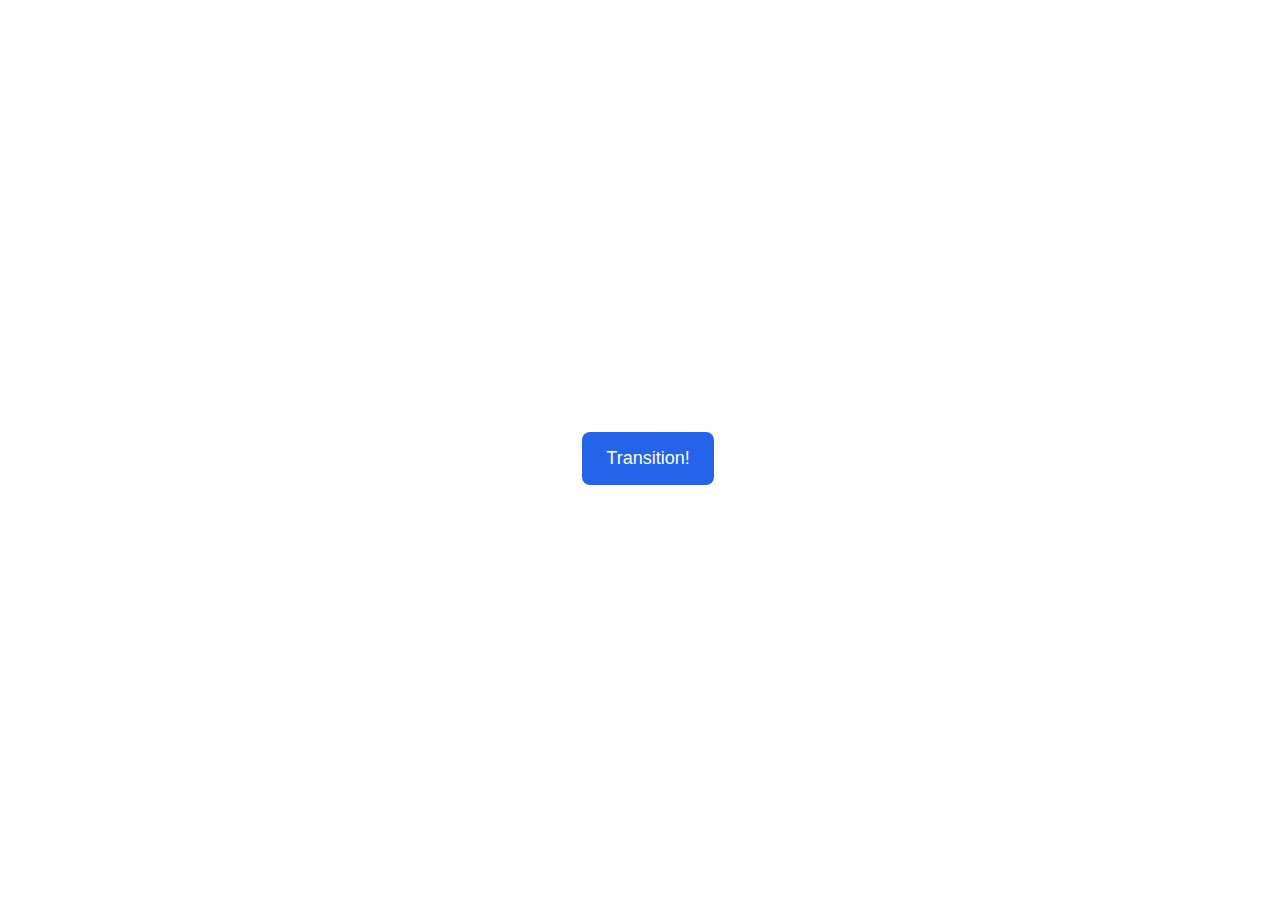
<file: advanced-html-css/animation/01-button-hover/index.html>
<!DOCTYPE html>
<html lang="en">
  <head>
    <meta charset="UTF-8" />
    <meta http-equiv="X-UA-Compatible" content="IE=edge" />
    <meta name="viewport" content="width=device-width, initial-scale=1.0" />
    <title>Button Hover</title>
    <link rel="stylesheet" href="style.css" />
  </head>
  <body>
    <div id="transition-container">
      <button>Transition!</button>
    </div>
  </body>
</html>
</file>
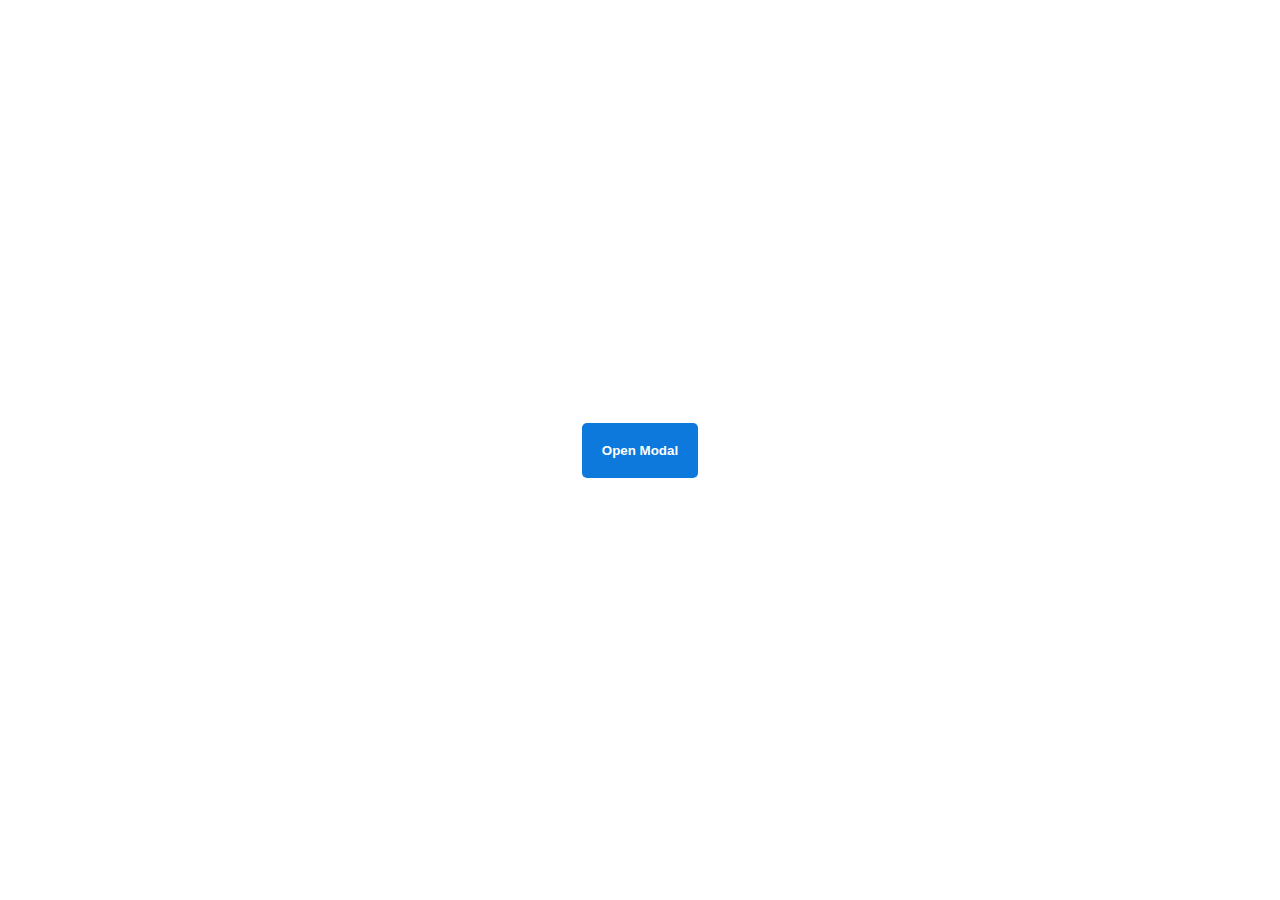
<file: advanced-html-css/animation/02-pop-up/index.html>
<!DOCTYPE html>
<html lang="en">
  <head>
    <meta charset="UTF-8" />
    <meta http-equiv="X-UA-Compatible" content="IE=edge" />
    <meta name="viewport" content="width=device-width, initial-scale=1.0" />
    <title>Popup</title>
    <link rel="stylesheet" href="style.css" />
  </head>
  <body>
    <div class="backdrop"></div>
    <div class="popup-modal">
      <h1>Look at me!</h1>
      <p>I'm a pop up dialog!</p>
      <button id="close-modal">Close Modal</button>
    </div>
    <div class="button-container">
      <button id="trigger-modal">Open Modal</button>
    </div>
    <script src="script.js"></script>
  </body>
</html>
</file>
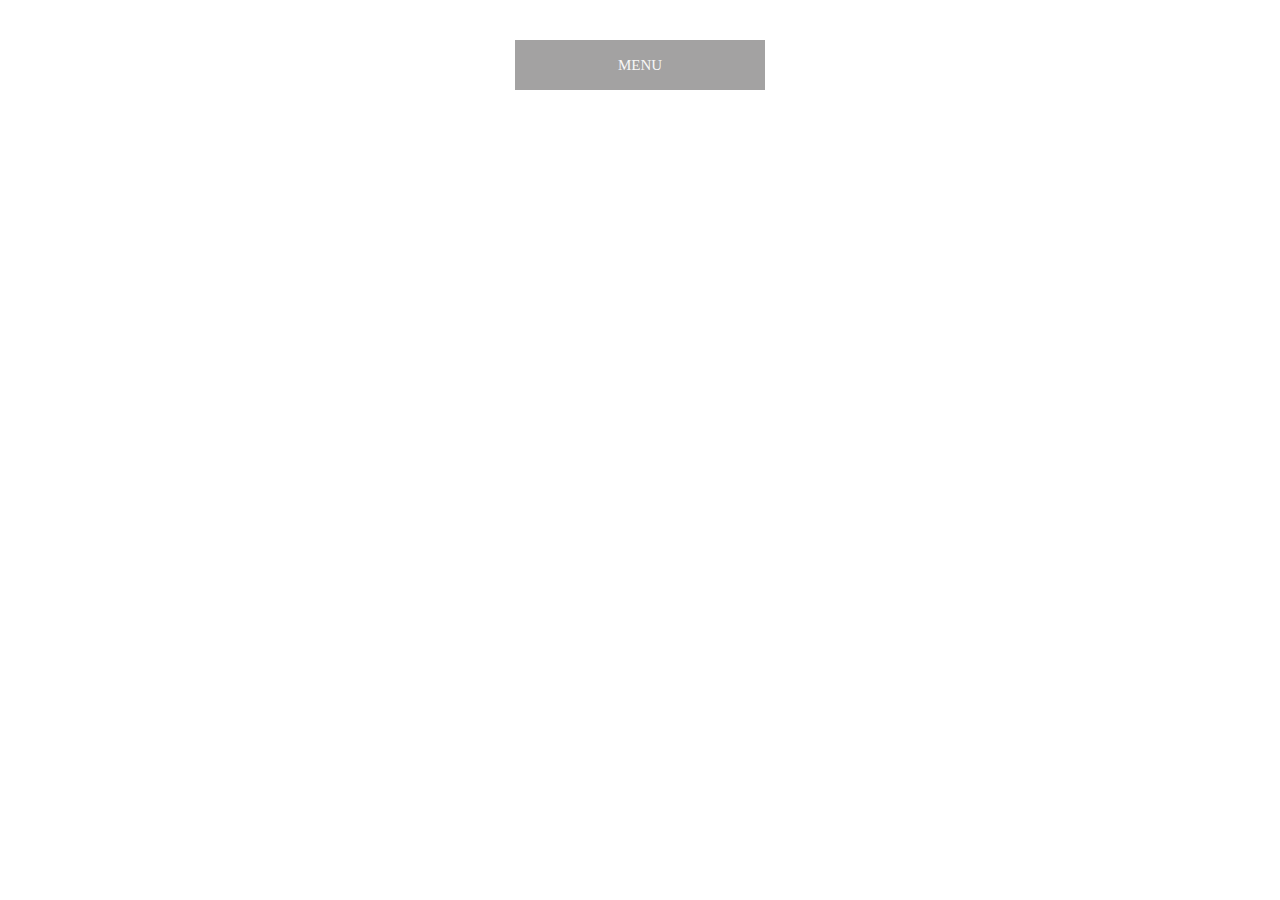
<file: advanced-html-css/animation/03-dropdown-menu/index.html>
<!DOCTYPE html>
<html lang="en">
  <head>
    <meta charset="UTF-8" />
    <meta http-equiv="X-UA-Compatible" content="IE=edge" />
    <meta name="viewport" content="width=device-width, initial-scale=1.0" />
    <title>Dropdown Menu</title>
    <link rel="stylesheet" href="style.css" />
  </head>
  <body>
    <div class="dropdown-container">
        <div class="menu-title">MENU</div>
        <ul class="dropdown-menu">
            <li>ITEM 1</li>
            <li>ITEM 2</li>
            <li>ITEM 3</li>
            <li>ITEM 4</li>
            <li>ITEM 5</li>
        </ul>
    </div>
    <script src="script.js"></script>
  </body>
</html>
</file>
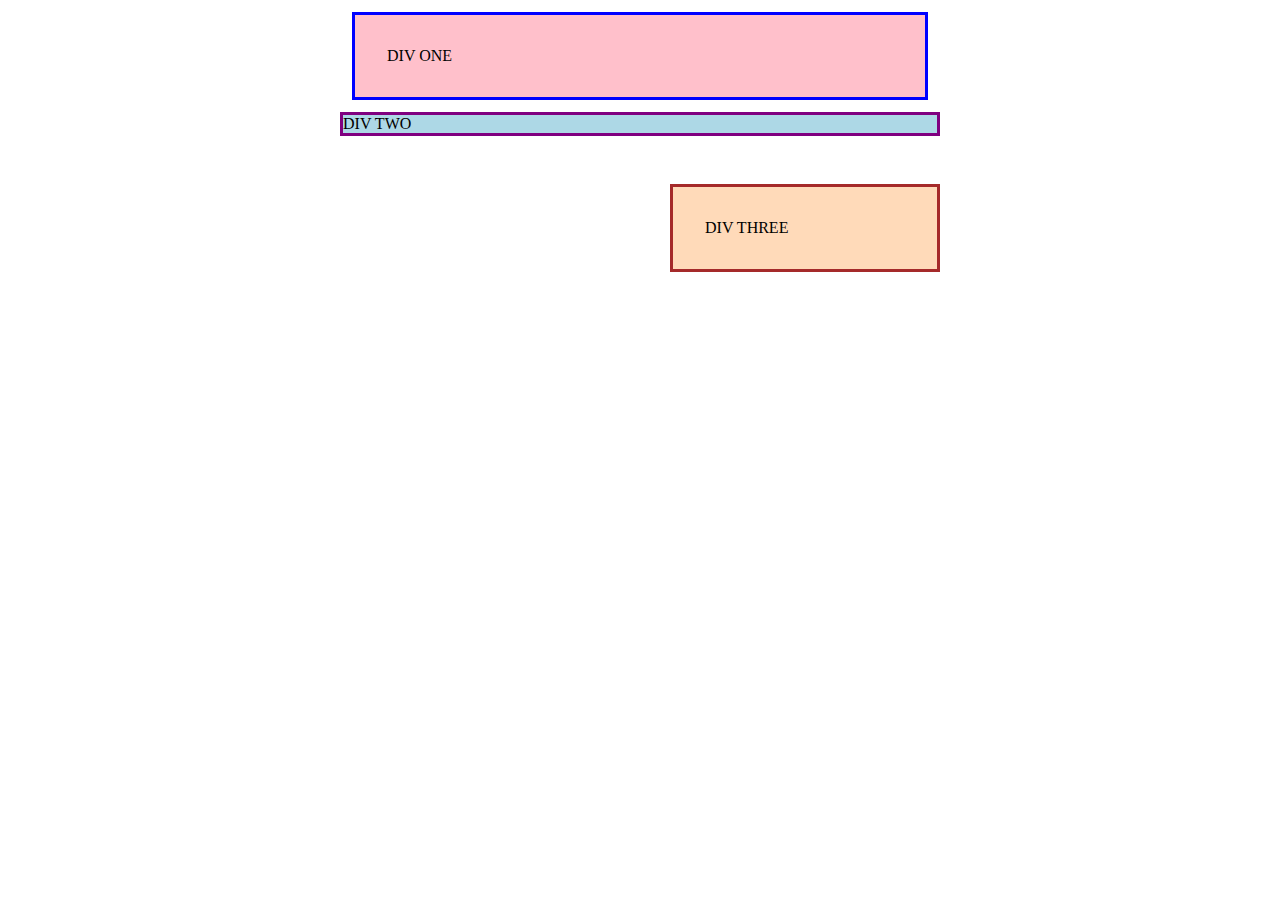
<file: foundations/block-and-inline/01-margin-and-padding-1/index.html>
<!DOCTYPE html>
<html lang="en">
  <head>
    <meta charset="UTF-8">
    <meta http-equiv="X-UA-Compatible" content="IE=edge">
    <meta name="viewport" content="width=device-width, initial-scale=1.0">
    <title>Margin and Padding exercise</title>
    <link rel="stylesheet" href="style.css">
  </head>
  <body>
    <div class="one">
      DIV ONE
    </div>
    <div class="two">
      DIV TWO
    </div>
    <div class="three">
      DIV THREE
    </div>
  </body>
</html>
</file>
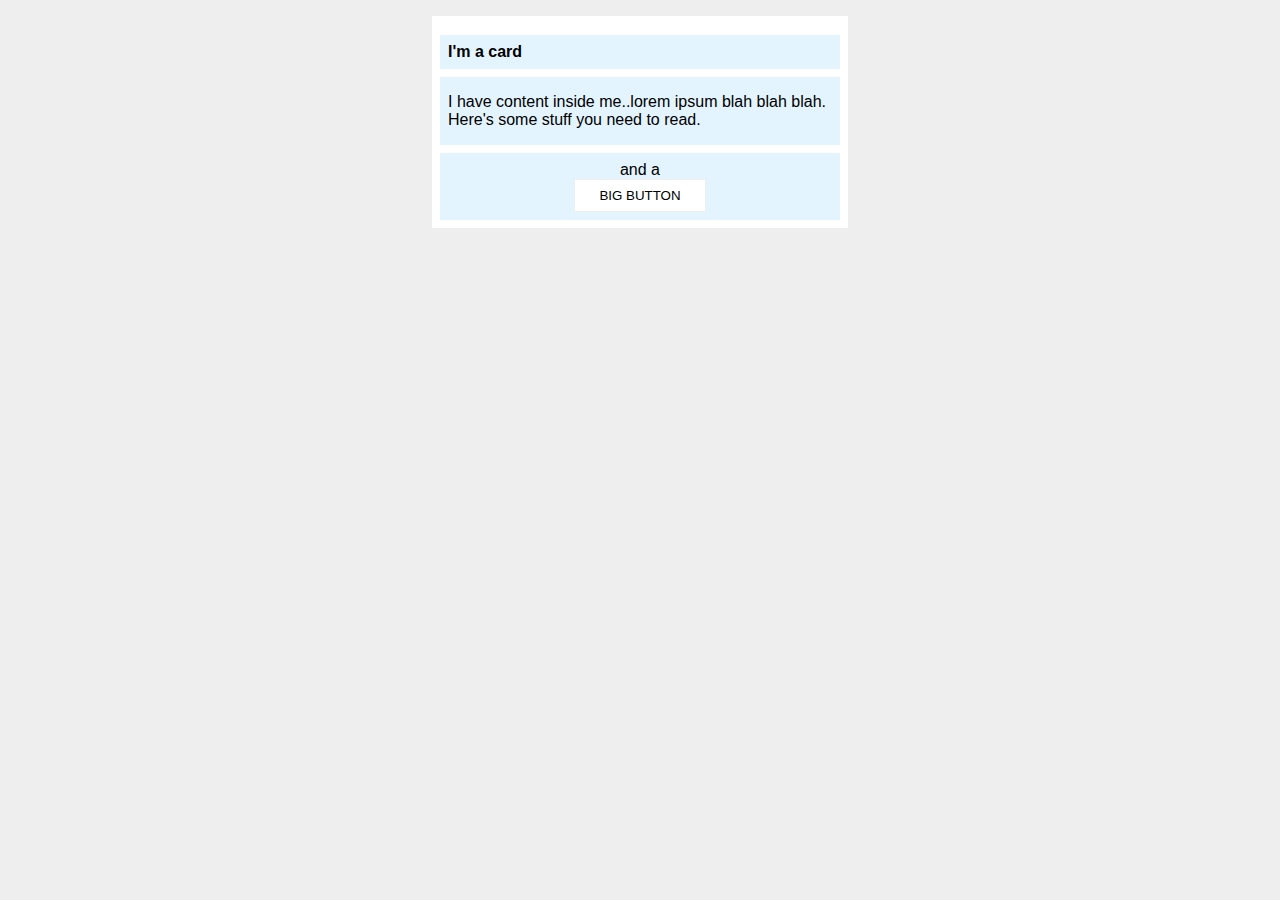
<file: foundations/block-and-inline/02-margin-and-padding-2/index.html>
<!DOCTYPE html>
<html lang="en">
  <head>
    <meta charset="UTF-8">
    <meta http-equiv="X-UA-Compatible" content="IE=edge">
    <meta name="viewport" content="width=device-width, initial-scale=1.0">
    <title>Margin and Padding exercise 2</title>
    <link rel="stylesheet" href="style.css">
  </head>
  <body>
    <div class="card">
      <h1 class="title">I'm a card</h1>
      <div class="content">I have content inside me..lorem ipsum blah blah blah. Here's some stuff you need to read.</div>
      <div class="button-container">and a <button>BIG BUTTON</button></div>
    </div>
  </body>
</html>
</file>
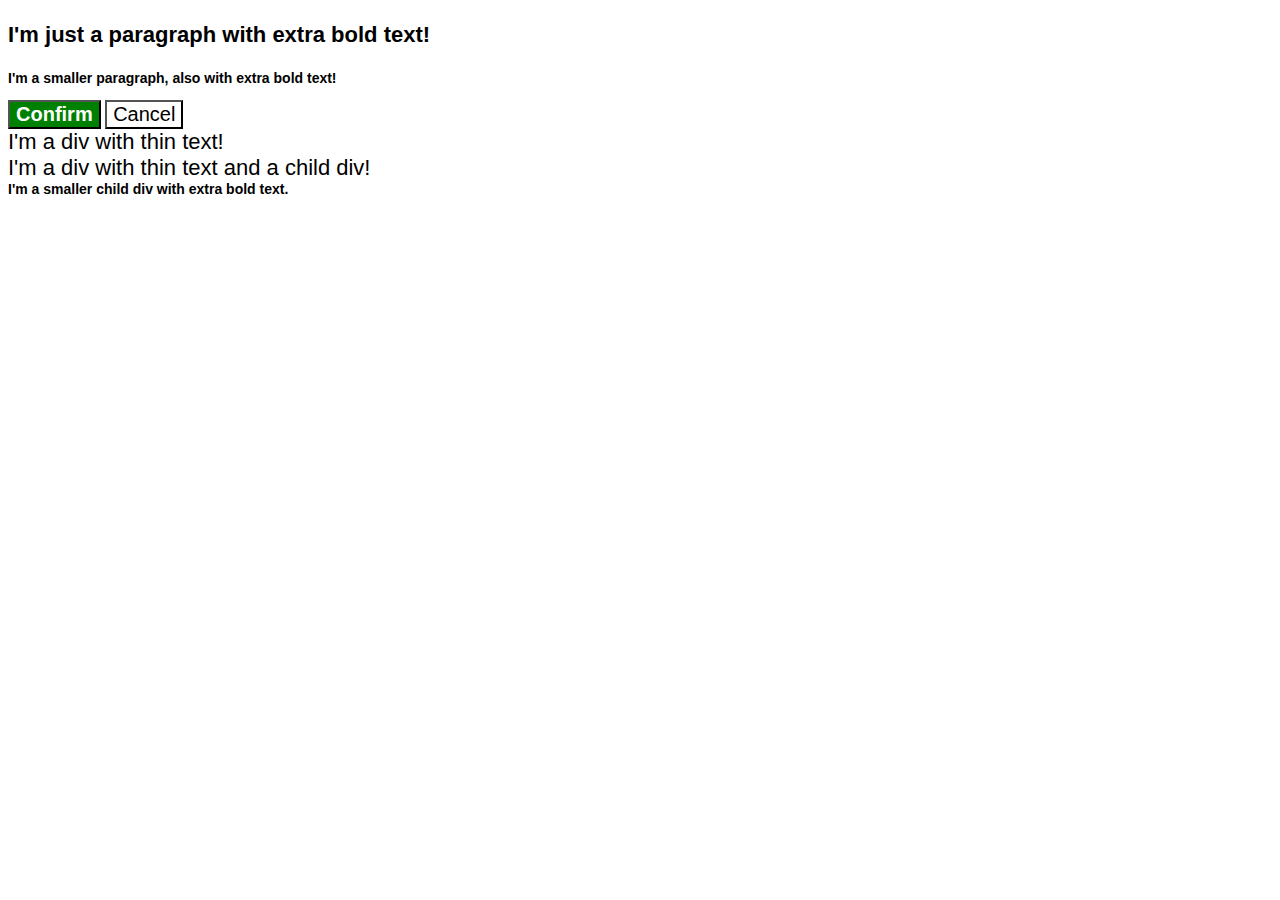
<file: foundations/cascade/01-cascade-fix/index.html>
<!DOCTYPE html>
<html lang="en">
  <head>
    <meta charset="UTF-8">
    <meta http-equiv="X-UA-Compatible" content="IE=edge">
    <meta name="viewport" content="width=device-width, initial-scale=1.0">
    <title>Fix the Cascade</title>
    <link rel="stylesheet" href="style.css">
  </head>
  <body>
    <p class="para">I'm just a paragraph with extra bold text!</p>
    <p class="para small-para">I'm a smaller paragraph, also with extra bold text!</p>

    <button id="confirm-button" class="button confirm">Confirm</button>
    <button id="cancel-button" class="button cancel">Cancel</button>

    <div class="text">I'm a div with thin text!</div>
    <div class="text">I'm a div with thin text and a child div!
      <div class="text child">I'm a smaller child div with extra bold text.</div>
    </div>
  </body>
</html>
</file>
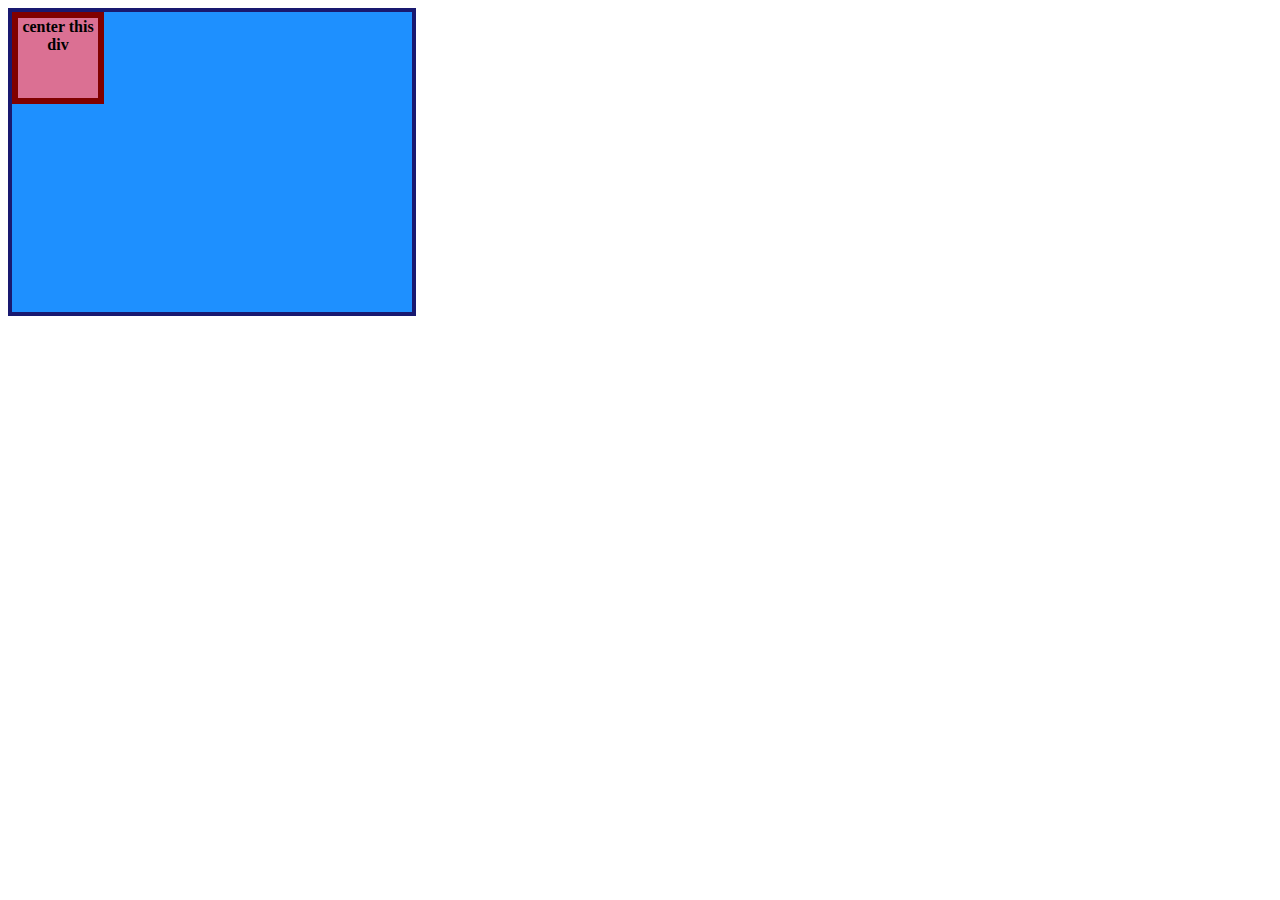
<file: foundations/flex/01-flex-center/index.html>
<!DOCTYPE html>
<html lang="en">
  <head>
    <meta charset="UTF-8">
    <meta http-equiv="X-UA-Compatible" content="IE=edge">
    <meta name="viewport" content="width=device-width, initial-scale=1.0">
    <title>CENTER THIS DIV</title>
    <link rel="stylesheet" href="style.css">
  </head>
  <body>
    <div class="container">
      <div class="box">center this div</div>
    </div>
  </body>
</html>
</file>
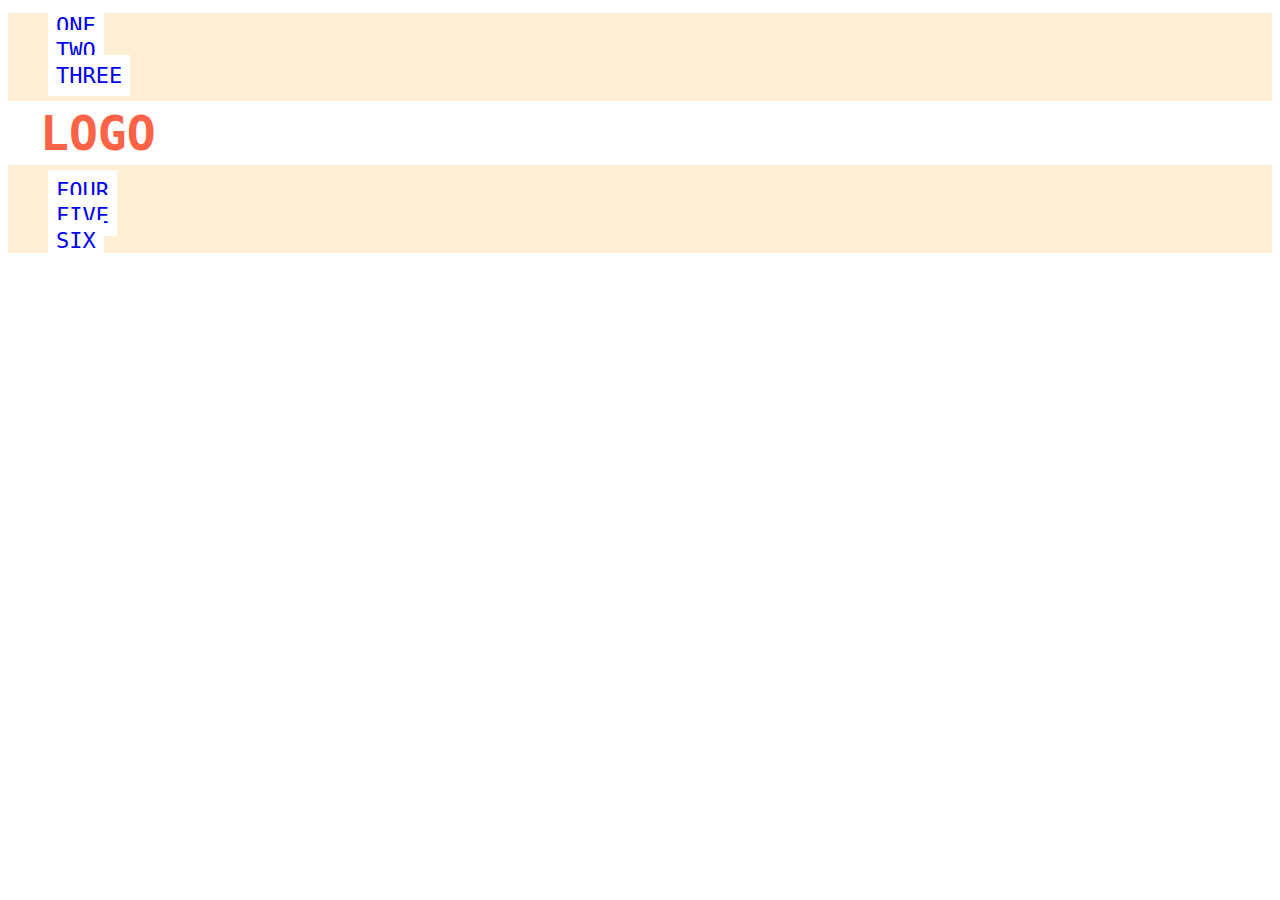
<file: foundations/flex/02-flex-header/index.html>
<!DOCTYPE html>
<html lang="en">
  <head>
    <meta charset="UTF-8">
    <meta http-equiv="X-UA-Compatible" content="IE=edge">
    <meta name="viewport" content="width=device-width, initial-scale=1.0">
    <title>Flex Header</title>
    <link rel="stylesheet" href="style.css">
  </head>
  <body>
    <div class="header">
      <div class="left-links">
        <ul>
          <li><a href="#">ONE</a></li>
          <li><a href="#">TWO</a></li>
          <li><a href="#">THREE</a></li>
        </ul>
      </div>
      <div class="logo">LOGO</div>
      <div class="right-links">
        <ul>
          <li><a href="#">FOUR</a></li>
          <li><a href="#">FIVE</a></li>
          <li><a href="#">SIX</a></li>
        </ul>
      </div>
    </div>
  </body>
</html>
</file>
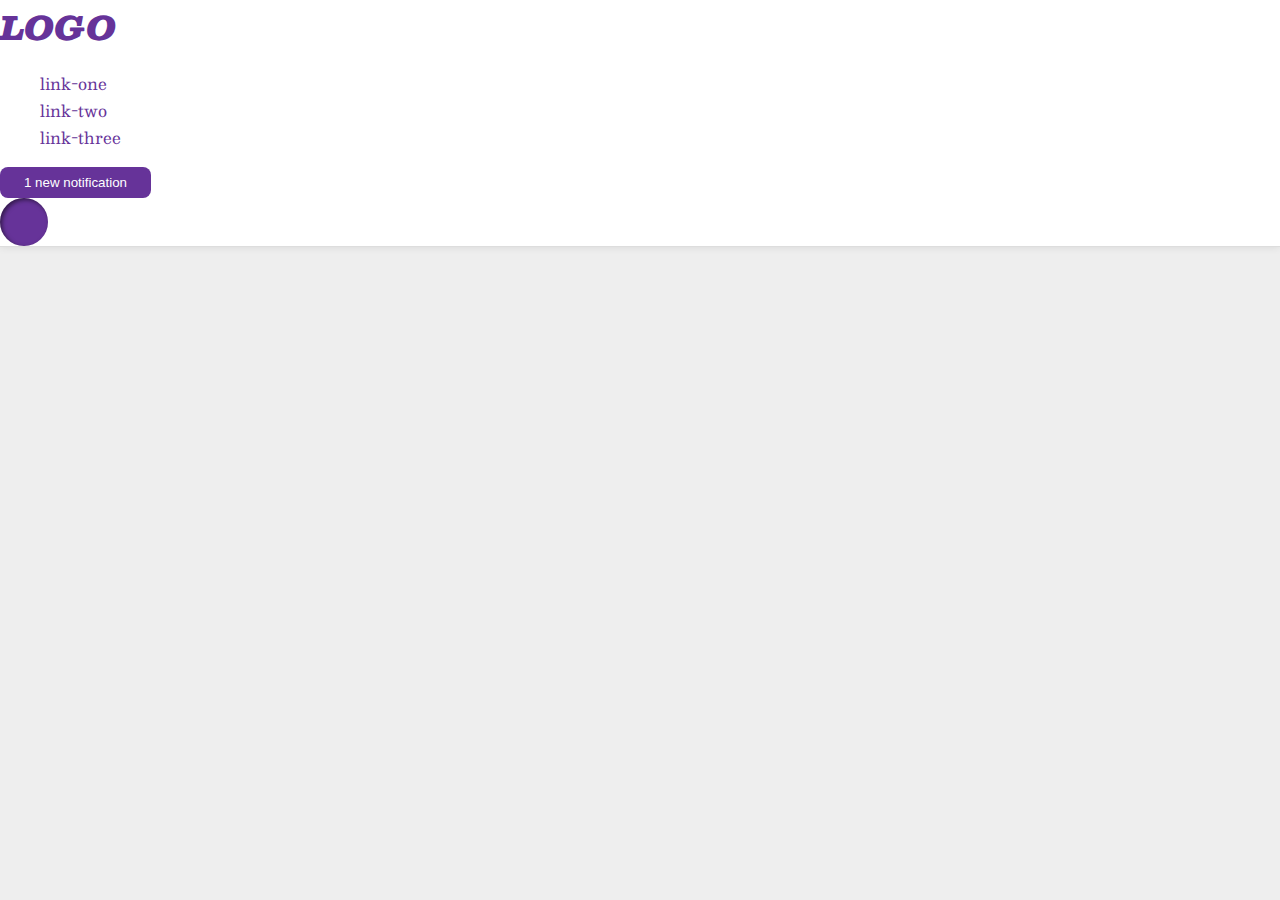
<file: foundations/flex/03-flex-header-2/index.html>
<!DOCTYPE html>
<html lang="en">
  <head>
    <meta charset="UTF-8">
    <meta http-equiv="X-UA-Compatible" content="IE=edge">
    <meta name="viewport" content="width=device-width, initial-scale=1.0">
    <title>Flex Header 2</title>
    <link rel="stylesheet" href="style.css">
  </head>
  <body>
    <div class="header">
      <div class="logo">
        LOGO
      </div>
      <ul class="links">
        <li><a href="https://google.com">link-one</a></li>
        <li><a href="https://google.com">link-two</a></li>
        <li><a href="https://google.com">link-three</a></li>
      </ul>
      <button class="notifications">
        1 new notification
      </button>
      <div class="profile-image"></div>
    </div>
  </body>
</html>
</file>
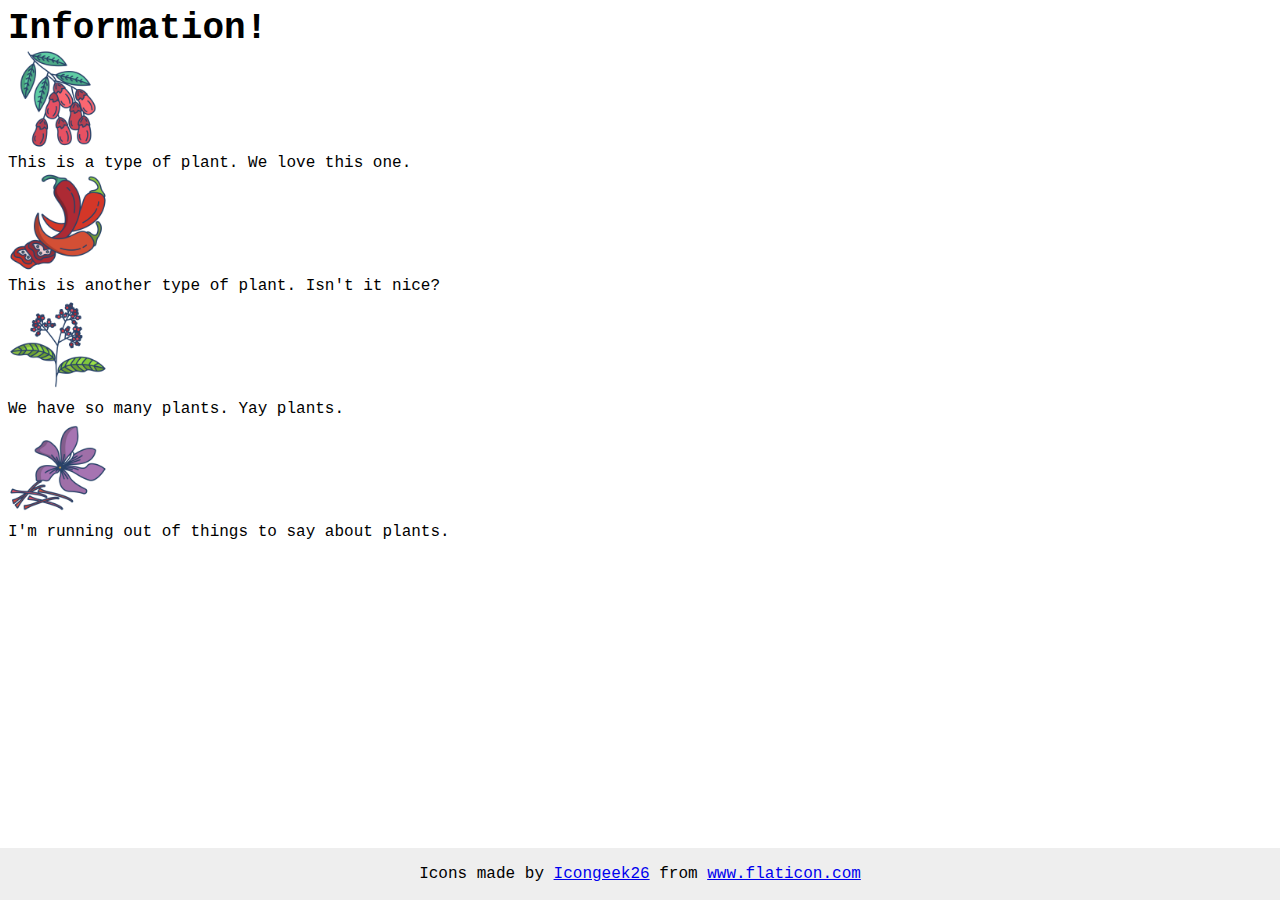
<file: foundations/flex/04-flex-information/index.html>
<!DOCTYPE html>
<html lang="en">
  <head>
    <meta charset="UTF-8">
    <meta http-equiv="X-UA-Compatible" content="IE=edge">
    <meta name="viewport" content="width=device-width, initial-scale=1.0">
    <title>Information</title>
    <link rel="stylesheet" href="style.css">
  </head>
  <body>
    <div class="title">Information!</div>

    <img src="./images/barberry.png" alt="barberry">
    <div class="text">This is a type of plant. We love this one.</div>

    <img src="./images/chilli.png" alt="chili">
    <div class="text">This is another type of plant. Isn't it nice?</div>

    <img src="./images/pepper.png" alt="pepper">
    <div class="text">We have so many plants. Yay plants.</div>

    <img src="./images/saffron.png" alt="saffron">
    <div class="text">I'm running out of things to say about plants.</div>

    <!-- disregard this section, it's here to give attribution to the creator of these icons -->
    <div class="footer">
      <div>Icons made by <a href="https://www.flaticon.com/authors/icongeek26" title="Icongeek26">Icongeek26</a> from <a href="https://www.flaticon.com/" title="Flaticon">www.flaticon.com</a></div>
    </div>
  </body>
</html>
</file>
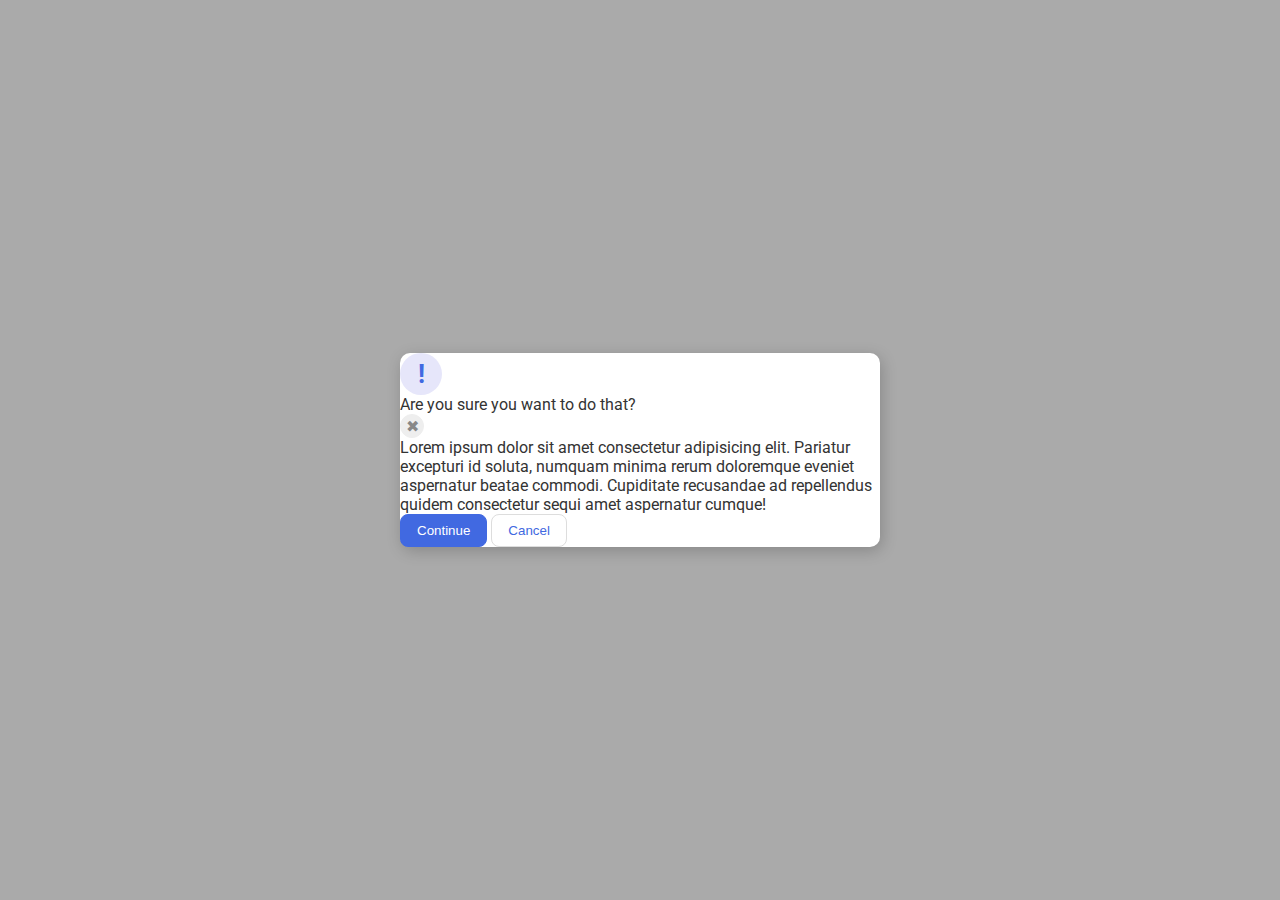
<file: foundations/flex/05-flex-modal/index.html>
<!DOCTYPE html>
<html lang="en">
  <head>
    <meta charset="UTF-8">
    <meta http-equiv="X-UA-Compatible" content="IE=edge">
    <meta name="viewport" content="width=device-width, initial-scale=1.0">
    <link rel="stylesheet" href="style.css">
    <title>Modal</title>
  </head>
  <body>
    <div class="modal">
      <div class="icon">!</div>
      <div class="header">Are you sure you want to do that?</div>
      <button class="close-button">✖</button>
      <div class="text">Lorem ipsum dolor sit amet consectetur adipisicing elit. Pariatur excepturi id soluta, numquam minima rerum doloremque eveniet aspernatur beatae commodi. Cupiditate recusandae ad repellendus quidem consectetur sequi amet aspernatur cumque!</div>
      <button class="continue">Continue</button>
      <button class="cancel">Cancel</button>
    </div>
  </body>
</html>
</file>
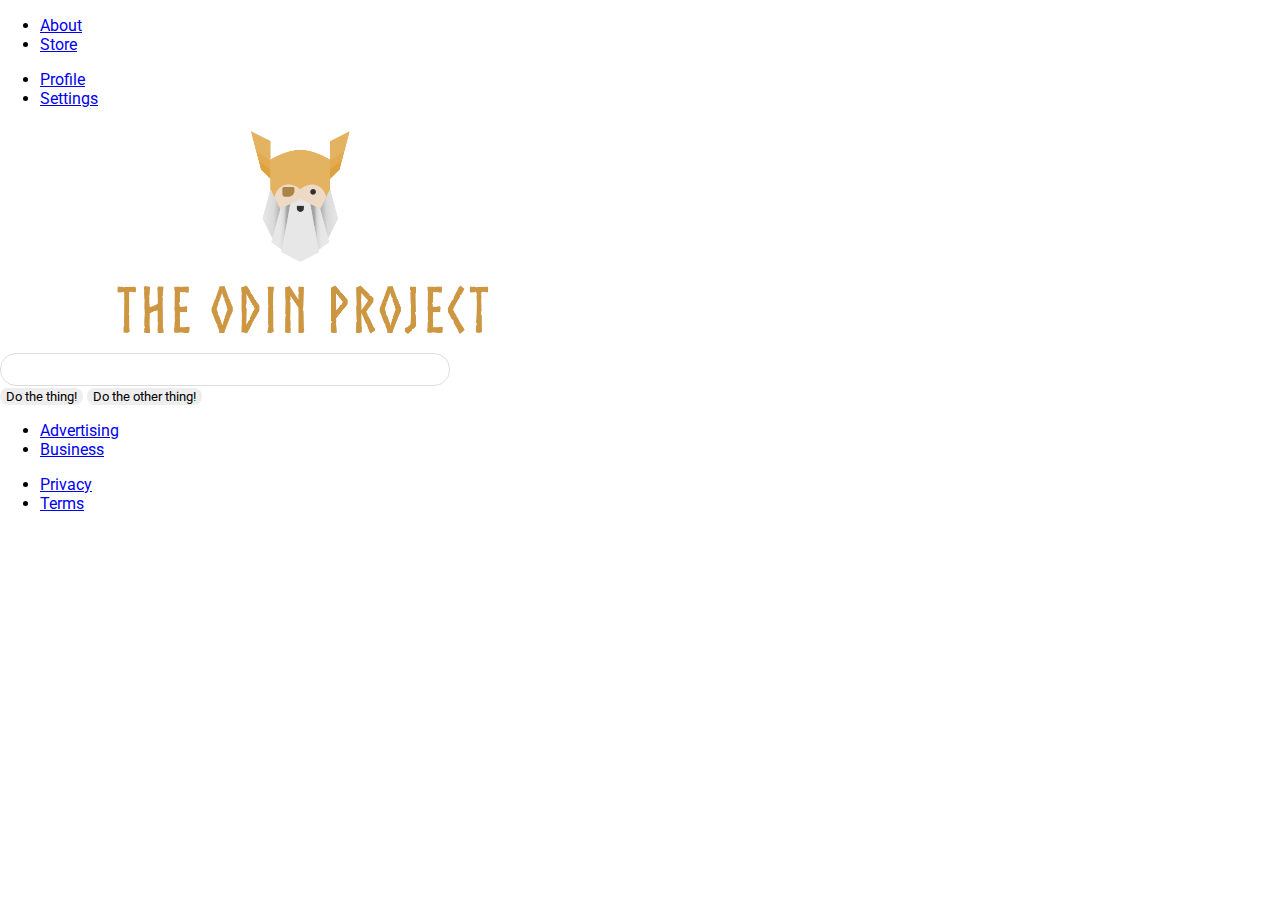
<file: foundations/flex/06-flex-layout/index.html>
<!DOCTYPE html>
<html lang="en">
  <head>
    <meta charset="UTF-8">
    <meta http-equiv="X-UA-Compatible" content="IE=edge">
    <meta name="viewport" content="width=device-width, initial-scale=1.0">
    <title>LAYOUT</title>
    <link rel="stylesheet" href="./style.css">
  </head>
  <body>
    <div class="header">
      <ul class="left-links">
        <li><a href="#">About</a></li>
        <li><a href="#">Store</a></li>
      </ul>
      <ul class="right-links">
        <li><a href="#">Profile</a></li>
        <li><a href="#">Settings</a></li>
      </ul>
    </div>
    <div class="content">
      <img src="./logo.png" alt="Project logo. Represents odin with the project name.">
      <div class="input">
        <input type="text">
      </div>
      <div class="buttons">
        <button>Do the thing!</button>
        <button>Do the other thing!</button>
      </div>
    </div>
    <div class="footer">
      <ul class="left-links">
        <li><a href="#">Advertising</a></li>
        <li><a href="#">Business</a></li>
      </ul>
      <ul class="right-links">
        <li><a href="#">Privacy</a></li>
        <li><a href="#">Terms</a></li>
      </ul>
    </div>
  </body>
</html>
</file>
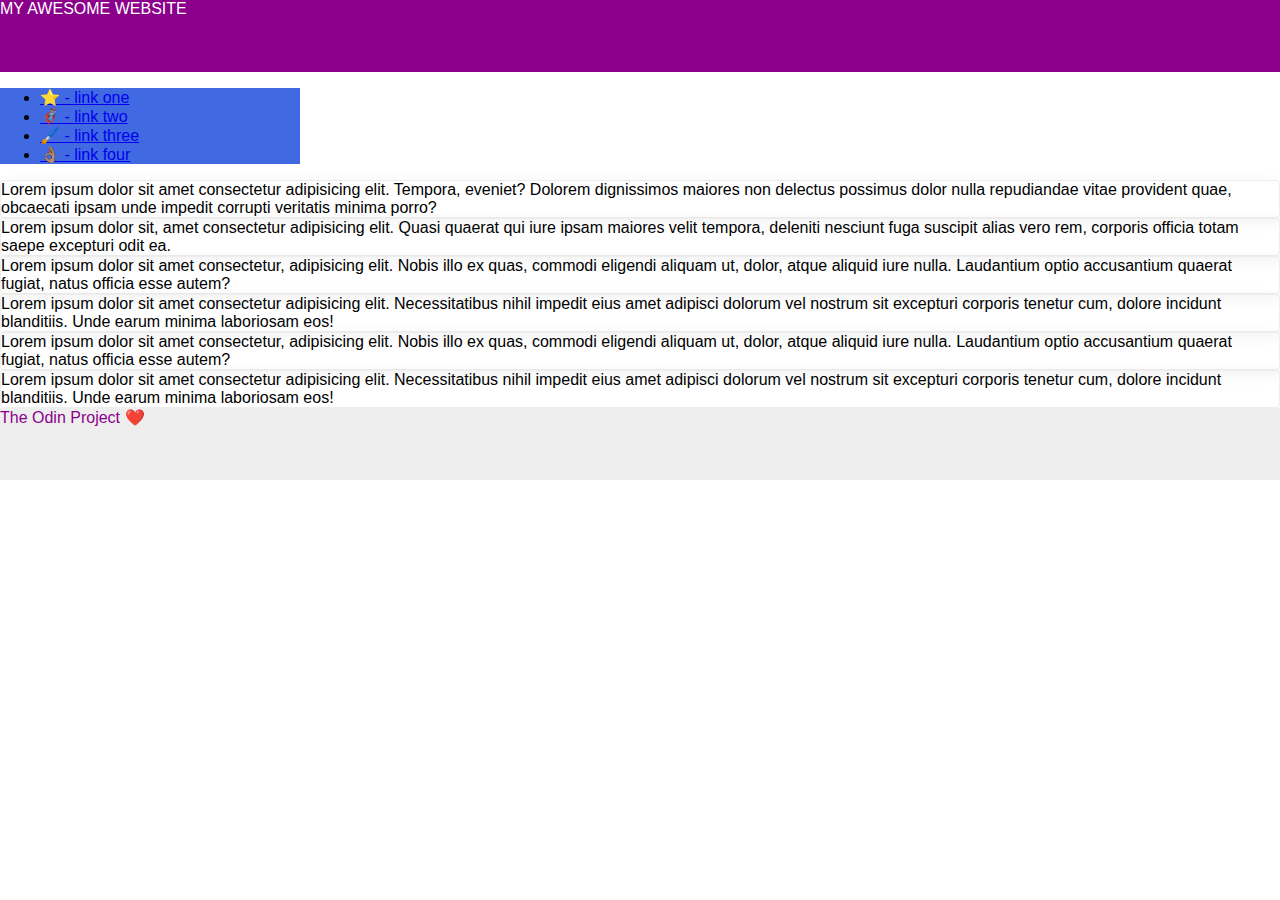
<file: foundations/flex/07-flex-layout-2/index.html>
<!DOCTYPE html>
<html lang="en">
  <head>
    <meta charset="UTF-8">
    <meta http-equiv="X-UA-Compatible" content="IE=edge">
    <meta name="viewport" content="width=device-width, initial-scale=1.0">
    <title>The Holy Grail</title>
    <link rel="stylesheet" href="style.css">
  </head>
  <body>
    <div class="header">
      MY AWESOME WEBSITE
    </div>
    
    <div class="sidebar">
      <ul>
        <li><a href="#">⭐ - link one</a></li>
        <li><a href="#">🦸🏽‍♂️ - link two</a></li>
        <li><a href="#">🖌️ - link three</a></li>
        <li><a href="#">👌🏽 - link four</a></li>
      </ul>
    </div>

    <div class="card">Lorem ipsum dolor sit amet consectetur adipisicing elit. Tempora, eveniet? Dolorem dignissimos maiores non delectus possimus dolor nulla repudiandae vitae provident quae, obcaecati ipsam unde impedit corrupti veritatis minima porro?</div>
    <div class="card">Lorem ipsum dolor sit, amet consectetur adipisicing elit. Quasi quaerat qui iure ipsam maiores velit tempora, deleniti nesciunt fuga suscipit alias vero rem, corporis officia totam saepe excepturi odit ea.</div>
    <div class="card">Lorem ipsum dolor sit amet consectetur, adipisicing elit. Nobis illo ex quas, commodi eligendi aliquam ut, dolor, atque aliquid iure nulla. Laudantium optio accusantium quaerat fugiat, natus officia esse autem?</div>
    <div class="card">Lorem ipsum dolor sit amet consectetur adipisicing elit. Necessitatibus nihil impedit eius amet adipisci dolorum vel nostrum sit excepturi corporis tenetur cum, dolore incidunt blanditiis. Unde earum minima laboriosam eos!</div>
    <div class="card">Lorem ipsum dolor sit amet consectetur, adipisicing elit. Nobis illo ex quas, commodi eligendi aliquam ut, dolor, atque aliquid iure nulla. Laudantium optio accusantium quaerat fugiat, natus officia esse autem?</div>
    <div class="card">Lorem ipsum dolor sit amet consectetur adipisicing elit. Necessitatibus nihil impedit eius amet adipisci dolorum vel nostrum sit excepturi corporis tenetur cum, dolore incidunt blanditiis. Unde earum minima laboriosam eos!</div>
    
    <div class="footer">
      The Odin Project ❤️
    </div>
  </body>
</html>
</file>
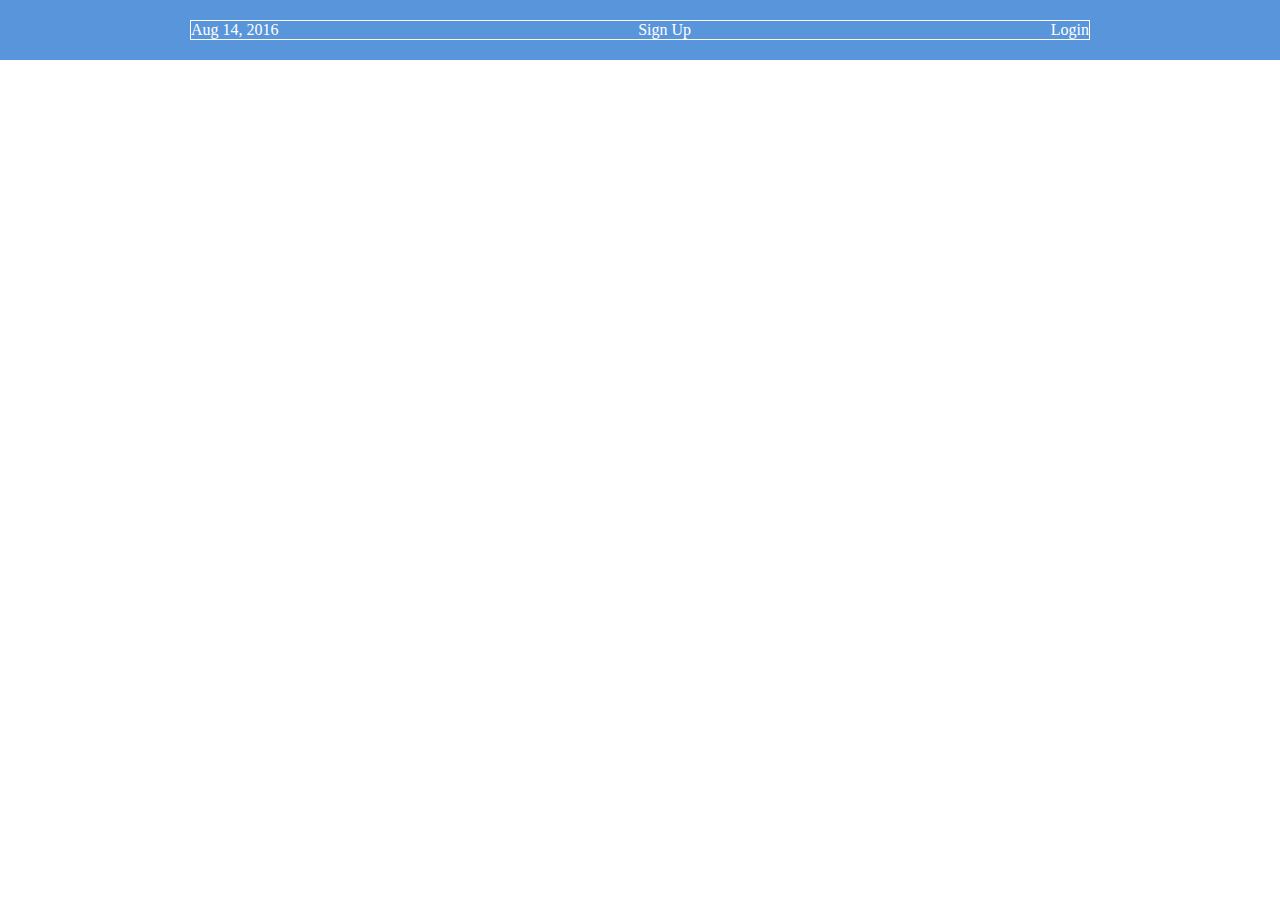
<file: foundations/flex/08-flexbox/index.html>
<!DOCTYPE html>
<html lang="en">
  <head>
    <meta charset="UTF-8" />
    <meta name="viewport" content="width=device-width, initial-scale=1.0" />
    <title>Document</title>
    <link rel="stylesheet" href="style.css" />
  </head>
  <body>
    <div class="menu-container">
      <div class="menu">
        <div class="date">Aug 14, 2016</div>
        <div class="signup">Sign Up</div>
        <div class="login">Login</div>
      </div>
    </div>
  </body>
</html>
</file>
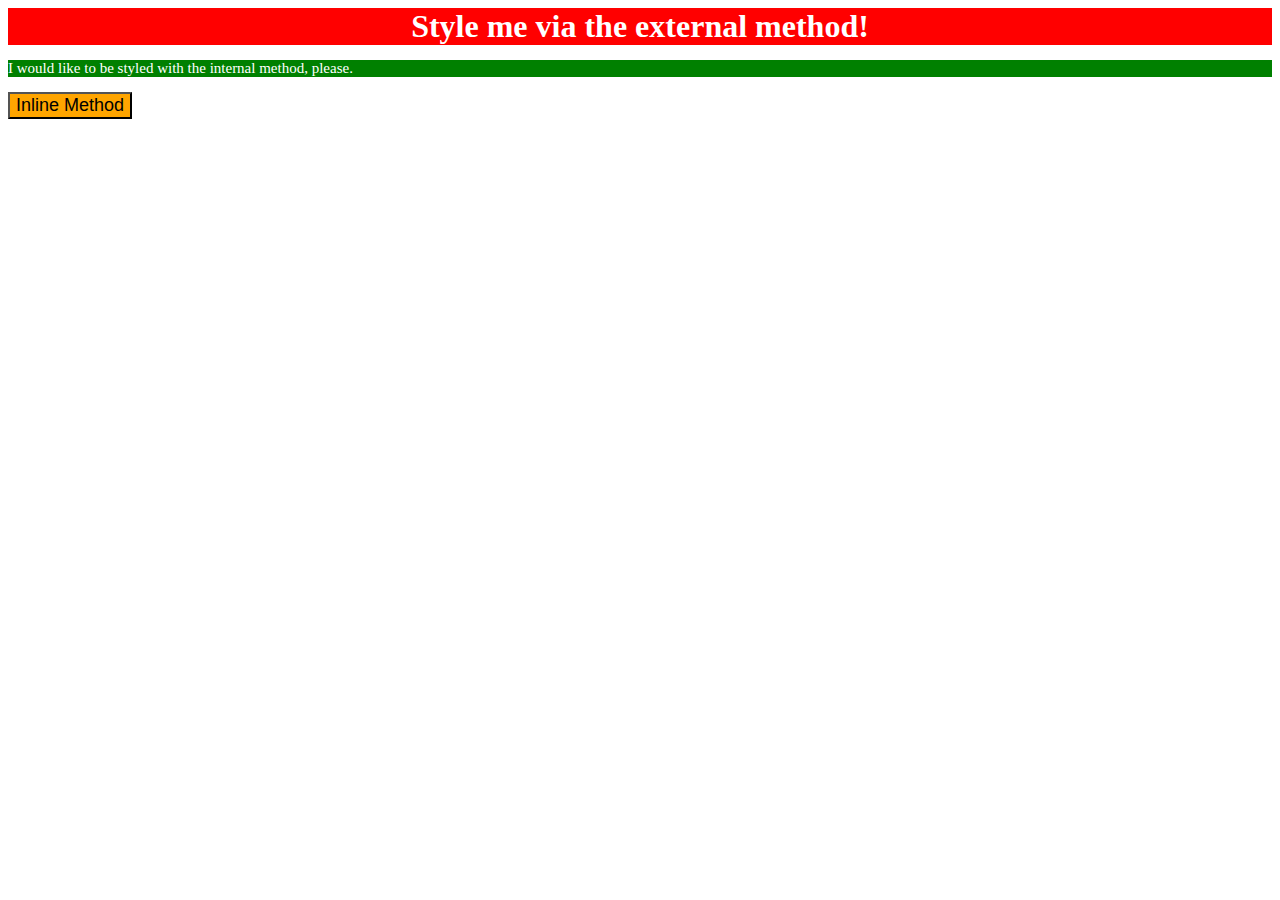
<file: foundations/intro-to-css/01-css-methods/index.html>
<!DOCTYPE html>
<html lang="en">
  <head>
    <meta charset="UTF-8" />
    <meta http-equiv="X-UA-Compatible" content="IE=edge" />
    <meta name="viewport" content="width=device-width, initial-scale=1.0" />
    <title>Methods for Adding CSS</title>
    <link rel="stylesheet" href="./styles.css" />
    <style>
      p {
        color: white;
        background-color: green;
        font-size: 15px;
      }
    </style>
  </head>
  <body>
    <div>Style me via the external method!</div>
    <p>I would like to be styled with the internal method, please.</p>
    <button style="background-color: orange; font-size: 18px">Inline Method</button>
  </body>
</html>
</file>
<file: advanced-html-css/animation/01-button-hover/style.css>
#transition-container {
  width: 100vw;
  height: 100vh;
  display: flex;
  flex-direction: column;
  justify-content: center;
  align-items: center;
  font-family: Arial, sans-serif;
}

button {
  border-radius: 8px;
  border: none;
  background-color: #2563eb;
  color: white;
  font-size: 18px;
  padding: 16px 24px;
  text-align: center;
}
</file>
<file: advanced-html-css/animation/02-pop-up/style.css>
* {
  padding: 0;
  margin: 0;
}

body {
  overflow: hidden;
}

.button-container {
  width: 100vw;
  height: 100vh;
  background-color: #ffffff;
  opacity: 100%;
  display: flex;
  align-items: center;
  justify-content: center;
}

button {
  padding: 20px;
  color: #ffffff;
  background-color: #0e79dd;
  border: none;
  border-radius: 5px;
  font-weight: 600;
}

.popup-modal {
  padding: 32px 64px;
  background-color: white;
  border: 1px solid black;
  border-radius: 10px;
  position: fixed;
  top: 50%;
  left: 50%;
  transform-origin: center;
  transform: translate(-50%, -50%);
  pointer-events: none;
  opacity: 0%;
  text-align: center;
}

.popup-modal p {
  margin-bottom: 24px;
}

.backdrop {
  pointer-events: none;
  position: fixed;
  inset: 0;
  background: #000;
  opacity: 0%;
}

.popup-modal.show {
  opacity: 100%;
  pointer-events: all;
}

.backdrop.show {
  opacity: 30%;
}
</file>
<file: advanced-html-css/animation/03-dropdown-menu/style.css>
.dropdown-container {
  max-width: 250px;
  margin: 40px auto;
  text-align: center;
  line-height: 50px;
  font-size: 15px;
  color: rgb(247, 247, 247);
  cursor: pointer;
}

.menu-title {
  background-color: rgb(163, 162, 162);
}

.dropdown-menu {
  list-style: none;
  padding: 0;
  margin: 0;
  background-color: rgb(99, 97, 97);

  display: none;
}

ul.dropdown-menu li:hover {
  background: rgb(47, 46, 46);
}

.visible {
  display: block;
}
</file>
<file: foundations/block-and-inline/01-margin-and-padding-1/style.css>
body {
  max-width: 600px;
  margin: 0 auto;
}

.one {
  background: pink;
  border: 3px solid blue;
  /* CHANGE ME */
  padding: 32px;
  margin: 12px;
}

.two {
  background: lightblue;
  border: 3px solid purple;
  /* CHANGE ME */
  margin-bottom: 48px;
}

.three {
  background: peachpuff;
  border: 3px solid brown;
  width: 200px;
  /* CHANGE ME */
  padding: 32px;
  margin-left: auto;
}
</file>
<file: foundations/block-and-inline/02-margin-and-padding-2/style.css>
body {
  background: #eee;
  font-family: sans-serif;
}

.card {
  width: 400px;
  background: #fff;
  margin: 16px auto;
  padding: 8px;
}

.title {
  background: #e3f4ff;
  padding: 8px;
  margin-bottom: 8px;
  font-size: 16px;
}

.content {
  background: #e3f4ff;
  padding: 16px 8px;
  margin-bottom: 8px;
}

.button-container {
  background: #e3f4ff;
  text-align: center;
  padding: 8px;
}

button {
  background: white;
  border: 1px solid #eee;
  display: block;
  margin: 0 auto;
  padding: 8px 24px;
}
</file>
<file: foundations/cascade/01-cascade-fix/style.css>
body {
  font-family: Arial, Helvetica, sans-serif;
}

.para,
.small-para {
  color: hsl(0, 0%, 0%);
  font-weight: 800;
}

.para {
  font-size: 22px;
}

.small-para {
  font-size: 14px;
  font-weight: 800;
}

.button.confirm {
  background: green;
  color: white;
  font-weight: bold;
}

.button {
  background-color: rgb(255, 255, 255);
  color: rgb(0, 0, 0);
  font-size: 20px;
}

div.text {
  color: rgb(0, 0, 0);
  font-size: 22px;
  font-weight: 100;
}

div.text.child {
  color: rgb(0, 0, 0);
  font-weight: 800;
  font-size: 14px;
}
</file>
<file: foundations/flex/01-flex-center/style.css>
.container {
  background: dodgerblue;
  border: 4px solid midnightblue;
  width: 400px;
  height: 300px;
}

.box {
  background: palevioletred;
  font-weight: bold;
  text-align: center;
  border: 6px solid maroon;
  width: 80px;
  height: 80px;
}
</file>
<file: foundations/flex/02-flex-header/style.css>
.header  {
  font-family: monospace;
  background: papayawhip;
}

.logo {
  font-size: 48px;
  font-weight: 900;
  color: tomato;
  background: white;
  padding: 4px 32px;
}

ul {
  /* this removes the dots on the list items*/
  list-style-type: none;
}

a {
  font-size: 22px;
  background: white;
  padding: 8px;
  /* this removes the line under the links */
  text-decoration: none;
}
</file>
<file: foundations/flex/03-flex-header-2/style.css>
/* this is some magical font-importing.  
you'll learn about it later. */
@import url('https://fonts.googleapis.com/css2?family=Besley:ital,wght@0,400;1,900&display=swap');

body {
  margin: 0;
  background: #eee;
  font-family: Besley, serif;
}

.header {
  background: white;
  border-bottom: 1px solid #ddd;
  box-shadow: 0 0 8px rgba(0,0,0,.1);
}

.profile-image {
  background: rebeccapurple;
  box-shadow: inset 2px 2px 4px rgba(0,0,0,.5);
  border-radius: 50%;
  width: 48px;
  height: 48px;
}

.logo {
  color: rebeccapurple;
  font-size: 32px;
  font-weight: 900;
  font-style: italic;
}

button {
  border: none;
  border-radius: 8px;
  background: rebeccapurple;
  color: white;
  padding: 8px 24px;
}

a {
  /* this removes the line under our links */
  text-decoration: none;
  color: rebeccapurple;
}

ul {
  list-style-type: none;
}
</file>
<file: foundations/flex/04-flex-information/style.css>
body {
  font-family: 'Courier New', Courier, monospace;
}

img {
  width: 100px;
  height: 100px;
}

.title {
  font-size: 36px;
  font-weight: 900;
}

/* do not edit this footer */
.footer {
  position: fixed;
  bottom: 0;
  left: 0;
  right: 0;
  height: 52px;
  display: flex;
  align-items: center;
  justify-content: center;
  background: #eee;
}
</file>
<file: foundations/flex/05-flex-modal/style.css>
@import url('https://fonts.googleapis.com/css2?family=Roboto:wght@400;700&display=swap');

html, body {
  height: 100%;
}

body {
  font-family: Roboto, sans-serif;
  margin: 0;
  background: #aaa;
  color: #333;
  /* I'll give you this one for free lol */
  display: flex;
  align-items: center;
  justify-content: center;
}

.modal {
  background: white;
  width: 480px;
  border-radius: 10px;
  box-shadow: 2px 4px 16px rgba(0,0,0,.2);
}

.icon {
  color: royalblue;
  font-size: 26px;
  font-weight: 700;
  background: lavender;
  width: 42px;
  height: 42px;
  border-radius: 50%;
  display: flex;
  align-items: center;
  justify-content: center;
}

.close-button {
  background: #eee;
  border-radius: 50%;
  color: #888;
  font-weight: 400;
  font-size: 16px;
  height: 24px;
  width: 24px;
  display: flex;
  align-items: center;
  justify-content: center;
  border: 1px solid #eee;
  padding: 0;
}

button {
  cursor: pointer;
  padding: 8px 16px;
  border-radius: 8px;
}

button.continue {
  background: royalblue;
  border: 1px solid royalblue;
  color: white;
}

button.cancel {
  background: white;
  border: 1px solid #ddd;
  color: royalblue;
}
</file>
<file: foundations/flex/06-flex-layout/style.css>
@import url('https://fonts.googleapis.com/css2?family=Roboto:wght@400;700&display=swap');

body {
  height: 100vh;
  margin: 0;
  overflow: hidden;
  font-family: Roboto, sans-serif;
}

img {
  width: 600px;
}

button {
  font-family: Roboto, sans-serif;
  border: none;
  border-radius: 8px;
  background: #eee;
}

input {
  border: 1px solid #ddd;
  border-radius: 16px;
  padding: 8px 24px;
  width: 400px;
}
</file>
<file: foundations/flex/07-flex-layout-2/style.css>
body {
  font-family: -apple-system, BlinkMacSystemFont, 'Segoe UI', Roboto, Oxygen, Ubuntu, Cantarell, 'Open Sans', 'Helvetica Neue', sans-serif;
  margin: 0;
  min-height: 100vh;
}

.header {
  height: 72px;
  background: darkmagenta;
  color: white;
}

.footer {
  height: 72px;
  background: #eee;
  color: darkmagenta;
}

.sidebar {
  width: 300px;
  background: royalblue;
  box-sizing: border-box;
}

.card {
  border: 1px solid #eee;
  box-shadow: 2px 4px 16px rgba(0,0,0,.06);
  border-radius: 4px;
}
</file>
<file: foundations/flex/08-flexbox/style.css>
* {
  margin: 0;
  padding: 0;
  box-sizing: border-box;
}

.menu-container {
  color: #fff;
  background-color: #5995da;
  padding: 20px 0;
  display: flex;
  justify-content: center;
}

.menu {
  border: 1px solid #fff;
  width: 900px;
  display: flex;
  justify-content: space-between;
}
</file>
<file: foundations/intro-to-css/01-css-methods/styles.css>
div {
  color: white;
  background-color: red;
  font-size: 32px;
  font-weight: bold;
  text-align: center;
}
</file>
